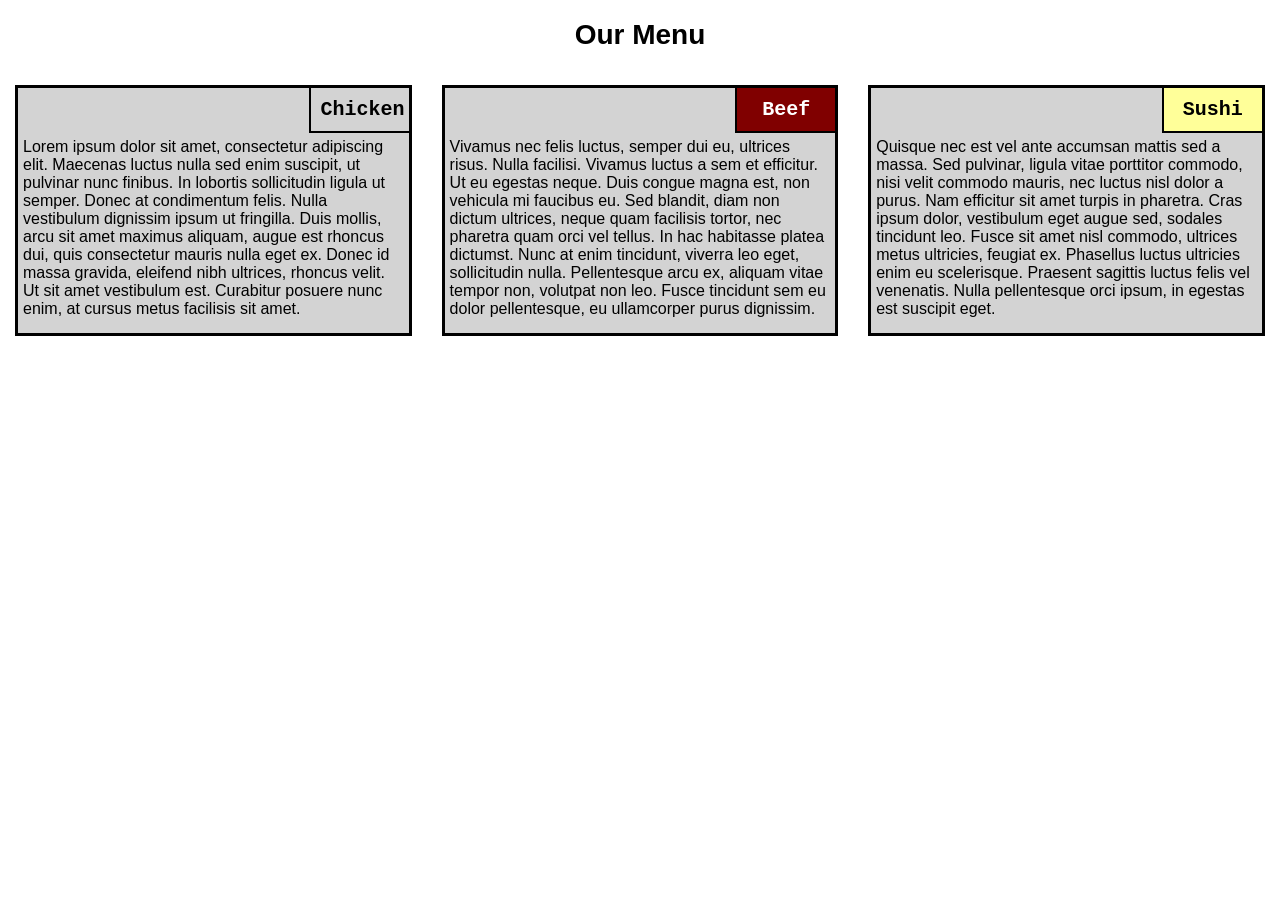
<file: module2-solution/index.html>
<!DOCTYPE html>
<html>
<head>
	<title>Assignment solution for module2</title>
	<meta name="viewport" content="width=devide-width,intial-scale=1">
	<link rel="stylesheet" type="text/css" href="style.css">
</head>
<body>
	<h1>Our Menu</h1>
	<section class="column-lg-4 colmn-md-6 colmn-sm-12">
		<div>
			<p class="sub1">Chicken</p>
			<p class="content">
			 Lorem ipsum dolor sit amet, consectetur adipiscing elit. Maecenas luctus nulla sed enim suscipit, ut pulvinar nunc finibus. In lobortis sollicitudin ligula ut semper. Donec at condimentum felis. Nulla vestibulum dignissim ipsum ut fringilla. Duis mollis, arcu sit amet maximus aliquam, augue est rhoncus dui, quis consectetur mauris nulla eget ex. Donec id massa gravida, eleifend nibh ultrices, rhoncus velit. Ut sit amet vestibulum est. Curabitur posuere nunc enim, at cursus metus facilisis sit amet.
			</p>
		</div>
	</section>
	<section class="column-lg-4 colmn-md-6 colmn-sm-12">
		<div>
			<p class="sub2">Beef</p>
			<p class="content">Vivamus nec felis luctus, semper dui eu, ultrices risus. Nulla facilisi. Vivamus luctus a sem et efficitur. Ut eu egestas neque. Duis congue magna est, non vehicula mi faucibus eu. Sed blandit, diam non dictum ultrices, neque quam facilisis tortor, nec pharetra quam orci vel tellus. In hac habitasse platea dictumst. Nunc at enim tincidunt, viverra leo eget, sollicitudin nulla. Pellentesque arcu ex, aliquam vitae tempor non, volutpat non leo. Fusce tincidunt sem eu dolor pellentesque, eu ullamcorper purus dignissim.</p>
		</div>
	</section>
	<section class="column-lg-4 colmn-md-6 colmn-sm-12">
	<div>
		<p class="sub3">Sushi</p>
			<p class="content">Quisque nec est vel ante accumsan mattis sed a massa. Sed pulvinar, ligula vitae porttitor commodo, nisi velit commodo mauris, nec luctus nisl dolor a purus. Nam efficitur sit amet turpis in pharetra. Cras ipsum dolor, vestibulum eget augue sed, sodales tincidunt leo. Fusce sit amet nisl commodo, ultrices metus ultricies, feugiat ex. Phasellus luctus ultricies enim eu scelerisque. Praesent sagittis luctus felis vel venenatis. Nulla pellentesque orci ipsum, in egestas est suscipit eget. </p>
	</div>

</body>
</html>
</file>
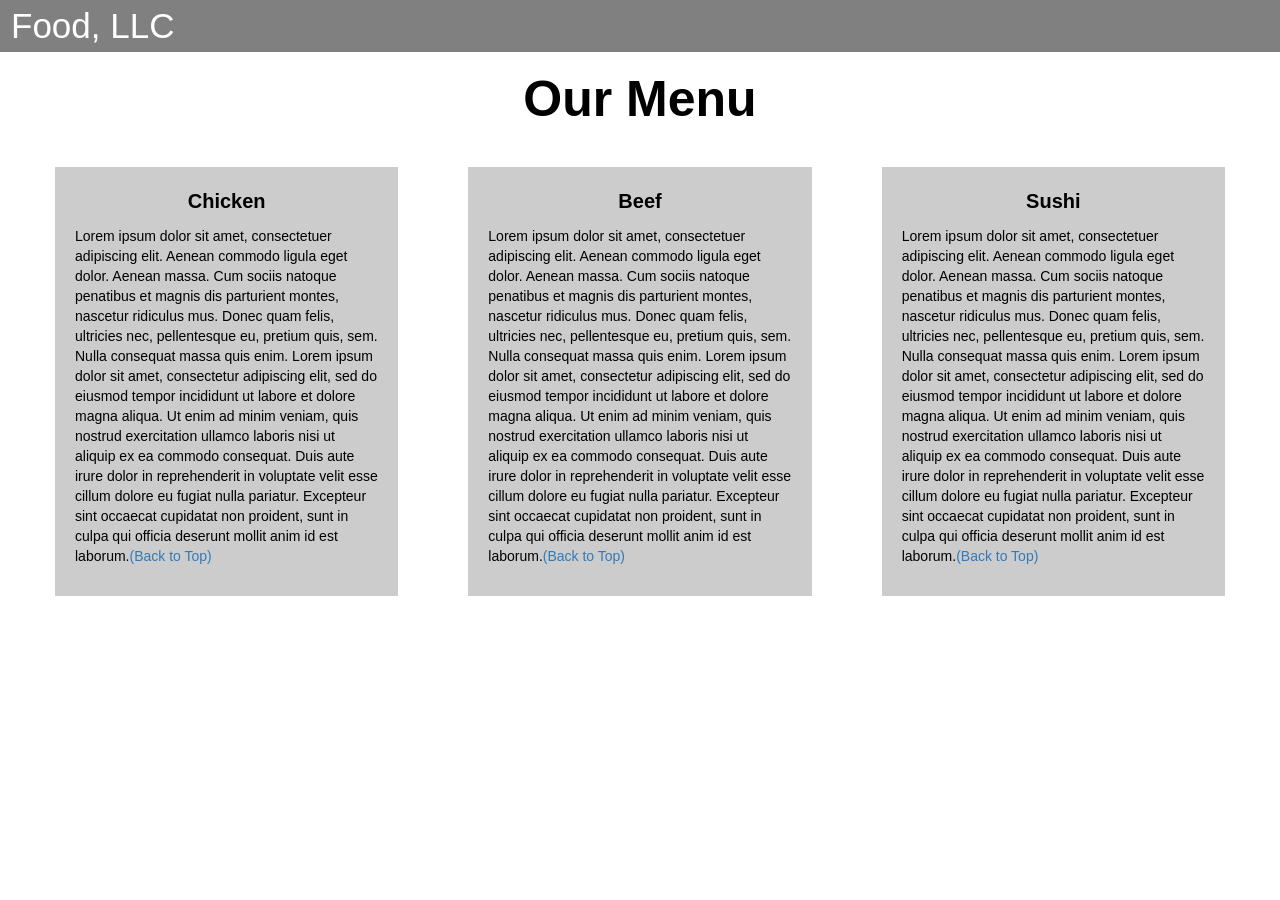
<file: module3/index.html>
<!DOCTYPE html>
<html>
<head>

<title>Module 3</title>

  <meta name="viewport" content="width=device-width, initial-scale=1">
  <link rel="stylesheet" href="https://maxcdn.bootstrapcdn.com/bootstrap/3.3.7/css/bootstrap.min.css">
  <script src="https://ajax.googleapis.com/ajax/libs/jquery/3.3.1/jquery.min.js"></script>
  <script src="https://maxcdn.bootstrapcdn.com/bootstrap/3.3.7/js/bootstrap.min.js"></script>

</head>

<meta name="viewport" content="width=device-width, initial-scale=1">
<link rel="stylesheet" type="text/css" href="style.css">



<body>


<nav class="navbar" id="top">
  <div class="container-fluid">

    <div class="navbar-header">
      <button type="button" class="navbar-toggle" data-toggle="collapse" data-target="#myNavbar">
        <span class="icon-bar"></span>
        <span class="icon-bar"></span>
        <span class="icon-bar"></span> 
      </button>
      <a class="navbar-brand" href="#">Food, LLC</a>
    </div>

    <div class="collapse" id="myNavbar">
      <ul class="nav navbar-nav visible-xs">
        <li><a class="menu-item" href="#">Chicken</a></li>
        <li><a class="menu-item" href="#">Beef</a></li> 
        <li><a class="menu-item" href="#">Sushi</a></li> 
      </ul>
    </div>

  </div>
</nav>

<h1 class="main-title">Our Menu</h1>



<div class="row">

  <div class="col-lg-4 col-md-6 col-sm-12">
    <div class="content-box">
      <p class="item-name">Chicken</p>
      <p>Lorem ipsum dolor sit amet, consectetuer adipiscing elit. Aenean commodo ligula eget dolor. Aenean massa. Cum sociis natoque penatibus et magnis dis parturient montes, nascetur ridiculus mus. Donec quam felis, ultricies nec, pellentesque eu, pretium quis, sem. Nulla consequat massa quis enim. Lorem ipsum dolor sit amet, consectetur adipiscing elit, sed do eiusmod tempor incididunt ut labore et dolore magna aliqua. Ut enim ad minim veniam, quis nostrud exercitation ullamco laboris nisi ut aliquip ex ea commodo consequat. Duis aute irure dolor in reprehenderit in voluptate velit esse cillum dolore eu fugiat nulla pariatur. Excepteur sint occaecat cupidatat non proident, sunt in culpa qui officia deserunt mollit anim id est laborum.<a href="#top">(Back to Top)</a></p>
    </div>
  </div>

  <div class="col-lg-4 col-md-6 col-sm-12">
    <div class="content-box">
      <p class="item-name">Beef</p>
      <p>Lorem ipsum dolor sit amet, consectetuer adipiscing elit. Aenean commodo ligula eget dolor. Aenean massa. Cum sociis natoque penatibus et magnis dis parturient montes, nascetur ridiculus mus. Donec quam felis, ultricies nec, pellentesque eu, pretium quis, sem. Nulla consequat massa quis enim. Lorem ipsum dolor sit amet, consectetur adipiscing elit, sed do eiusmod tempor incididunt ut labore et dolore magna aliqua. Ut enim ad minim veniam, quis nostrud exercitation ullamco laboris nisi ut aliquip ex ea commodo consequat. Duis aute irure dolor in reprehenderit in voluptate velit esse cillum dolore eu fugiat nulla pariatur. Excepteur sint occaecat cupidatat non proident, sunt in culpa qui officia deserunt mollit anim id est laborum.<a href="#top">(Back to Top)</a></p>
    </div>
  </div>


  <div class="col-lg-4 col-md-12 col-sm-12">
    <div class="content-box">
      <p class="item-name">Sushi</p>
      <p>Lorem ipsum dolor sit amet, consectetuer adipiscing elit. Aenean commodo ligula eget dolor. Aenean massa. Cum sociis natoque penatibus et magnis dis parturient montes, nascetur ridiculus mus. Donec quam felis, ultricies nec, pellentesque eu, pretium quis, sem. Nulla consequat massa quis enim. Lorem ipsum dolor sit amet, consectetur adipiscing elit, sed do eiusmod tempor incididunt ut labore et dolore magna aliqua. Ut enim ad minim veniam, quis nostrud exercitation ullamco laboris nisi ut aliquip ex ea commodo consequat. Duis aute irure dolor in reprehenderit in voluptate velit esse cillum dolore eu fugiat nulla pariatur. Excepteur sint occaecat cupidatat non proident, sunt in culpa qui officia deserunt mollit anim id est laborum.<a href="#top">(Back to Top)</a></p>
    </div>
  </div>

</div>


</body>
</html>
</file>
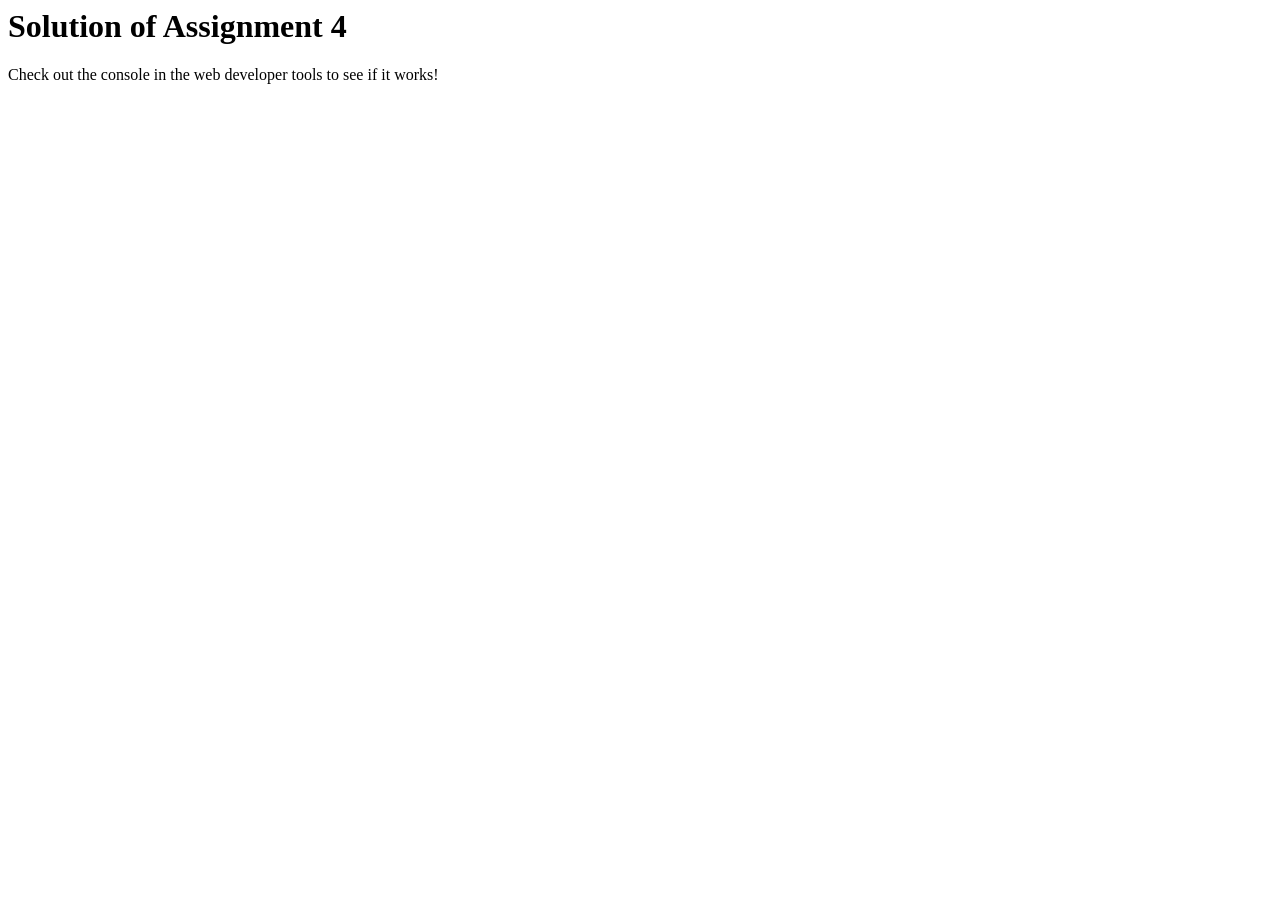
<file: module4-assignment/index.html>
<html>

<head>
    <meta charset="utf-8">
    <title>Assignment Solution for Module 4</title>
    <script src="SpeakHello.js"></script>
    <script src="SpeakGoodBye.js"></script>
    <script src="script.js"></script>
</head>

<body>
    <h1>Solution of Assignment 4</h1>
    <p>Check out the console in the web developer tools to see if it works!</p>
</body>

</html>
</file>
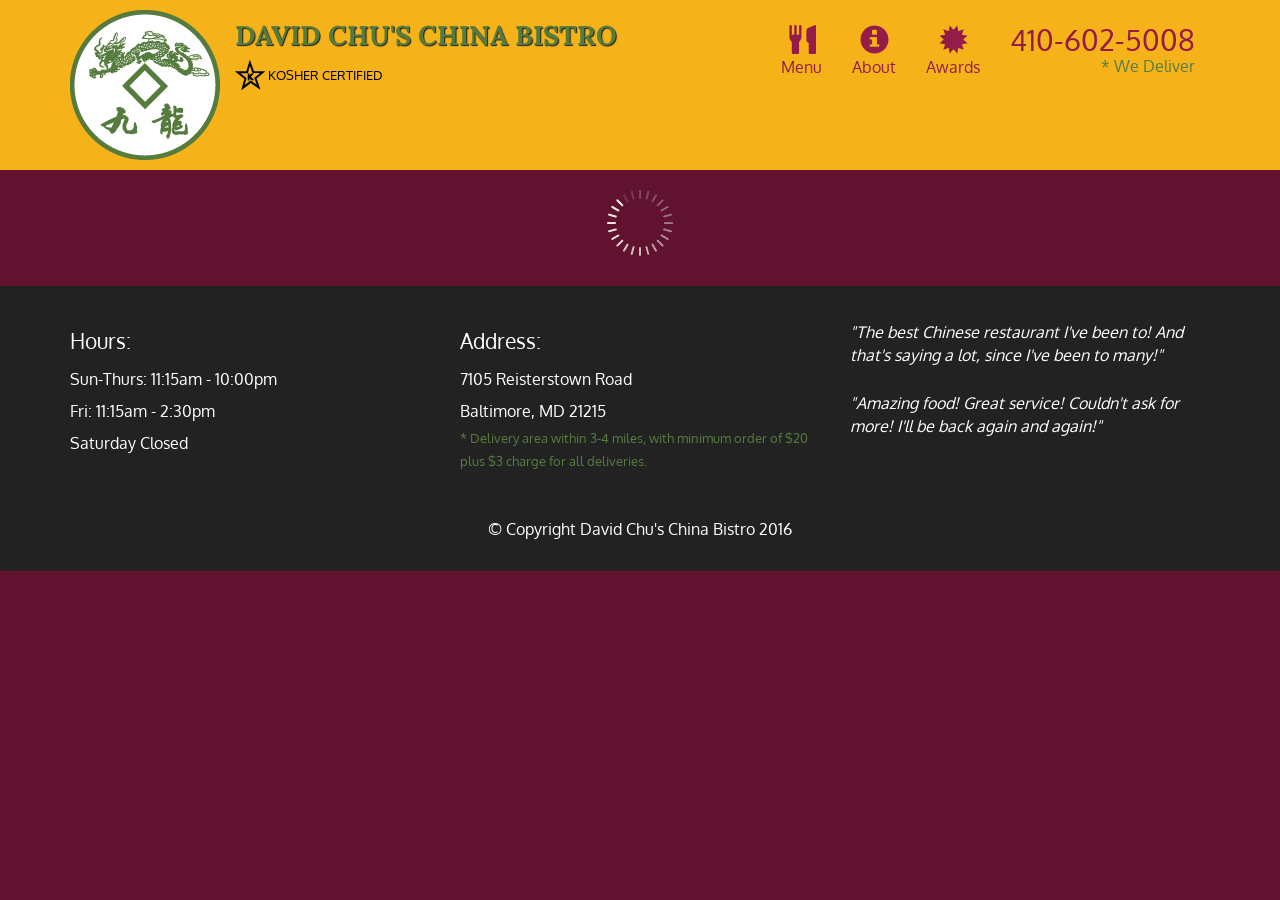
<file: module5-assignment/index.html>
<!doctype html>
<html lang="en">
  <head>
    <meta charset="utf-8">
    <meta http-equiv="X-UA-Compatible" content="IE=edge">
    <meta name="viewport" content="width=device-width, initial-scale=1">
    <title>David Chu's China Bistro</title>
    <link rel="stylesheet" href="css/bootstrap.min.css">
    <link rel="stylesheet" href="css/styles.css">
    <link href='https://fonts.googleapis.com/css?family=Oxygen:400,300,700' rel='stylesheet' type='text/css'>
    <link href='https://fonts.googleapis.com/css?family=Lora' rel='stylesheet' type='text/css'>
  </head>
<body>
  <header>
    <nav id="header-nav" class="navbar navbar-default">
      <div class="container">
        <div class="navbar-header">
          <a href="index.html" class="pull-left visible-md visible-lg">
            <div id="logo-img" alt="Logo image"></div>
          </a>

          <div class="navbar-brand">
            <a href="index.html"><h1>David Chu's China Bistro</h1></a>
            <p>
              <img src="images/star-k-logo.png" alt="Kosher certification">
              <span>Kosher Certified</span>
            </p>
          </div>

          <button id="navbarToggle" type="button" class="navbar-toggle collapsed" data-toggle="collapse" data-target="#collapsable-nav" aria-expanded="false">
            <span class="sr-only">Toggle navigation</span>
            <span class="icon-bar"></span>
            <span class="icon-bar"></span>
            <span class="icon-bar"></span>
          </button>
        </div>
        
        <div id="collapsable-nav" class="collapse navbar-collapse">
           <ul id="nav-list" class="nav navbar-nav navbar-right">
            <li id="navHomeButton" class="visible-xs active">
              <a href="index.html">
                <span class="glyphicon glyphicon-home"></span> Home</a>
            </li>
            <li id="navMenuButton">
              <a href="#" onclick="$dc.loadMenuCategories();">
                <span class="glyphicon glyphicon-cutlery"></span><br class="hidden-xs"> Menu</a>
            </li>
            <li>
              <a href="#">
                <span class="glyphicon glyphicon-info-sign"></span><br class="hidden-xs"> About</a>
            </li>
            <li>
              <a href="#">
                <span class="glyphicon glyphicon-certificate"></span><br class="hidden-xs"> Awards</a>
            </li>
            <li id="phone" class="hidden-xs">
              <a href="tel:410-602-5008">
                <span>410-602-5008</span></a><div>* We Deliver</div>
            </li>
          </ul><!-- #nav-list -->
        </div><!-- .collapse .navbar-collapse -->
      </div><!-- .container -->
    </nav><!-- #header-nav -->
  </header>

  <div id="call-btn" class="visible-xs">
    <a class="btn" href="tel:410-602-5008">
    <span class="glyphicon glyphicon-earphone"></span>
    410-602-5008
    </a>
  </div>
  <div id="xs-deliver" class="text-center visible-xs">* We Deliver</div>

  <div id="main-content" class="container"></div>

  <footer class="panel-footer">
    <div class="container">
      <div class="row">
        <section id="hours" class="col-sm-4">
          <span>Hours:</span><br>
          Sun-Thurs: 11:15am - 10:00pm<br>
          Fri: 11:15am - 2:30pm<br>
          Saturday Closed
          <hr class="visible-xs">
        </section>
        <section id="address" class="col-sm-4">
          <span>Address:</span><br>
          7105 Reisterstown Road<br>
          Baltimore, MD 21215
          <p>* Delivery area within 3-4 miles, with minimum order of $20 plus $3 charge for all deliveries.</p>
          <hr class="visible-xs">
        </section>
        <section id="testimonials" class="col-sm-4">
          <p>"The best Chinese restaurant I've been to! And that's saying a lot, since I've been to many!"</p>
          <p>"Amazing food! Great service! Couldn't ask for more! I'll be back again and again!"</p>
        </section>
      </div>
      <div class="text-center">&copy; Copyright David Chu's China Bistro 2016</div>
    </div>
  </footer>

  <!-- jQuery (Bootstrap JS plugins depend on it) -->
  <script src="js/jquery-2.1.4.min.js"></script>
  <script src="js/bootstrap.min.js"></script>
  <script src="js/ajax-utils.js"></script>
  <script src="js/script.js"></script>
</body>
</html>
</file>
<file: module2-solution/style.css>
* {
		box-sizing: border-box; }
	
h1 {
		text-align: center;
		font-family: Helvetica;
		font-weight: bold;
		font-size: 175%;
	}
body{
	margin: 0;
	padding: 0;
	font-family: "Lucida Console", Courier, monospace;
}
section
 {
		position: relative;
		padding: 15px;
		width: 100%;
	}
p {
		position: relative;
		clear: right;
	}
div {
		position: relative;
		background-color: #d3d3d3;
		border: 3px solid black;
		width: 100%;
		padding: 0;
		margin-left: : 20px;
		margin-right: : 20px;
	}
	.sub1 {
		float: right;
		width: 100px;
		padding: 10px;
		margin: 0;
		border-left: 2px solid black;
		border-bottom: 2px solid black;
		text-align: center;
		font-size: 125%;
		font-weight: bold;
		background-color: #d3d3d3;	
	}
	.sub2 {
		float: right;
		width: 100px;
		padding: 10px;
		margin: 0px;
		color: white;
		border-left: 2px solid black;
		border-bottom: 2px solid black;
		text-align: center;
		font-size: 125%;
		font-weight: bold;
		background-color: #800000;	
	}
	.sub3 {
		float: right;
		width: 100px;
		padding: 10px;
		margin: 0px;
		border-left: 2px solid black;
		border-bottom: 2px solid black;
		text-align: center;
		font-size: 125%;
		font-weight: bold;
		background-color: #FFFF99;	
	}
	.content {
		padding: 5px;
		border:none;
		background-color: #d3d3d3;
		font-family: Helvetica;
		color: black;
		margin: 0px;
		height: 200px;
		overflow: auto;
	}
	
	.row {
		width: 90%;
	}
	
	/*desktop version*/
	@media (min-width: 992px){
		.column-lg-4 {
			float: left;
			width: 33.33%;
		}
	}
	/*tablet version*/
	@media (min-width: 768px) and (max-width: 991px){
		.colmn-md-6 {
			float: left;
			width: 50%;
			margin-left: auto;
			margin-right: auto;
		}
		.colmn-md-12 {
			float: left;
			width: 100%;
			margin-left: auto;
			margin-right: auto;
		}
	}
	/*mobile version*/
	@media (max-width: 767px){
		.colmn-sm-12 {
			float: left;
			width: 100%;
		}
	}
</file>
<file: module3/style.css>
.container-fluid{
	margin: 0;
	padding: 0;
}

.navbar{
	border-radius: 0px;
	background-color: grey;
}

.navbar-brand{
  font-size: 35px;
  color: white;
  padding-left: 25px;
}

.navbar-brand:hover{
	color: white;
}

.nav{
	margin: 0;
	padding: 0;
}

.navbar-nav{
  font-size: 25px;
  text-align: center;
  margin: 0;
  padding: 0;
}

.navbar-toggle{
	border: 2px solid white;
	margin-right: 25px;
}

.icon-bar{
	background-color: white;
}


.main-title{
  margin-bottom: 15px;
  text-align: center;
  color: black;
  font-size: 50px;
  font-family: "Comic Sans MS", cursive, sans-serif;
  font-weight: bold;
}

li{
	box-sizing: border-box;
	width: 100%;
}

.menu-item{
	padding: 0;
	margin: 0;
	width: 100%;
	background-color: white;
	border-bottom: 1px solid black;
	color: black;
	display: block;
}

.menu-item:hover{
	background-color: rgba(0,0,0,0.9);
	color: rgba(0,0,0,0.4);
}



.row{
	margin: 20px;
}

.content-box{
	margin: 20px;
	width: auto;
	height: auto;
	color: black;
	background-color: rgba(0,0,0,0.2);
	font-family: "Comic Sans MS", cursive, sans-serif;
	padding: 20px;
}

.item-name{
	text-align: center;
	font-size: 20px;
	font-weight: bold;
}

#top{

}
</file>
<file: module5-assignment/css/styles.css>
body {
  font-size: 16px;
  color: #fff;
  background-color: #61122f;
  font-family: 'Oxygen', sans-serif;
}

/** HEADER **/
#header-nav {
  background-color: #f6b319;
  border-radius: 0;
  border: 0;
}

#logo-img {
  background: url('../images/restaurant-logo_large.png') no-repeat;
  width: 150px;
  height: 150px;
  margin: 10px 15px 10px 0;
}

.navbar-brand {
  padding-top: 25px;
}
.navbar-brand h1 { /* Restaurant name */
  font-family: 'Lora', serif;
  color: #557c3e;
  font-size: 1.5em;
  text-transform: uppercase;
  font-weight: bold;
  text-shadow: 1px 1px 1px #222;
  margin-top: 0;
  margin-bottom: 0;
  line-height: .75;
}
.navbar-brand a:hover, .navbar-brand a:focus {
  text-decoration: none;
}
.navbar-brand p { /* Kosher cert */
  color: #000;
  text-transform: uppercase;
  font-size: .7em;
  margin-top: 15px;
}
.navbar-brand p span { /* Star-K */
  vertical-align: middle;
}

#nav-list {
  margin-top: 10px;
}
#nav-list a {
  color: #951C49;
  text-align: center;
}
#nav-list a:hover {
  background: #E7E7E7;
}
#nav-list a span {
  font-size: 1.8em;
}

#phone {
  margin-top: 5px;
}
#phone a { /* Phone number */
  text-align: right;
  padding-bottom: 0;
}
#phone div { /* We Deliver */
  color: #557c3e;
  text-align: right;
  padding-right: 15px;
}

.navbar-header button.navbar-toggle, .navbar-header .icon-bar {
  border: 1px solid #61122f;
}
.navbar-header button.navbar-toggle {
  clear: both;
  margin-top: -30px;
}
/* END HEADER */

/* FOOTER */
.panel-footer {
  margin-top: 30px;
  padding-top: 35px;
  padding-bottom: 30px;
  background-color: #222;
  border-top: 0;
}
.panel-footer div.row {
  margin-bottom: 35px;
}
#hours, #address {
  line-height: 2;
}
#hours > span, #address > span {
  font-size: 1.3em;
}
#address p {
  color: #557c3e;
  font-size: .8em;
  line-height: 1.8;
}
#testimonials {
  font-style: italic;
}
#testimonials p:nth-child(2) {
  margin-top: 25px;
}
/* END FOOTER */



/* HOME PAGE */
.container .jumbotron {
  box-shadow: 0 0 50px #3F0C1F;
  border: 2px solid #3F0C1F;
}

#menu-tile, #specials-tile, #map-tile {
  height: 250px;
  width: 100%;
  margin-bottom: 15px;
  position: relative;
  border: 2px solid #3F0C1F;
  overflow: hidden;
}
#menu-tile:hover, #specials-tile:hover, #map-tile:hover {
  box-shadow: 0 1px 5px 1px #cccccc;
}
#menu-tile {
  background: url('../images/menu-tile.jpg') no-repeat;
  background-position: center;
}
#specials-tile {
  background: url('../images/specials-tile.jpg') no-repeat;
  background-position: center;
}
#menu-tile span, #specials-tile span, #map-tile span {
  position: absolute;
  bottom: 0;
  right: 0;
  width: 100%;
  text-align: center;
  font-size: 1.6em;
  text-transform: uppercase;
  background-color: #000;
  color: #fff;
  opacity: .8;
}
/* END HOME PAGE */

/* MENU CATEGORIES PAGE */
.category-tile { 
  position: relative;
  border: 2px solid #3F0C1F;
  overflow: hidden;
  width: 200px;
  height: 200px;
  margin: 0 auto 15px;
}
.category-tile span {
  position: absolute;
  bottom: 0;
  right: 0;
  width: 100%;
  text-align: center;
  font-size: 1.2em;
  text-transform: uppercase;
  background-color: #000;
  color: #fff;
  opacity: .8;
}
.category-tile:hover {
  box-shadow: 0 1px 5px 1px #cccccc;
}

#menu-categories-title + div {
  margin-bottom: 50px;
}
/* END MENU CATEGORIES PAGE */

/* SINGLE CATEGORY PAGE */
.menu-item-tile {
  margin-bottom: 25px;
}
.menu-item-tile hr {
  width: 80%;
}
.menu-item-tile .menu-item-price {
  font-size: 1.1em;
  text-align: right;
  margin-top: -15px;
  margin-right: -15px;
}
.menu-item-tile .menu-item-price span {
  font-size: .6em;
}
.menu-item-photo {
  position: relative;
  border: 2px solid #3F0C1F; 
  overflow: hidden;
  padding: 0;
  margin-right: -15px;
  margin-left: auto;
  margin-bottom: 20px;
  max-width: 250px;
}
.menu-item-photo div {
  position: absolute;
  bottom: 0;
  right: 0;
  width: 80px;
  background-color: #557c3e;
  text-align: center;
}
.menu-item-description {
  padding-right: 30px;
}
h3.menu-item-title {
  margin: 0 0 10px;
}
.menu-item-details {
  font-size: .9em;
  font-style: italic;
}
/* END SINGLE CATEGORY PAGE */


/********** Large devices only **********/
@media (min-width: 1200px) {
  .container .jumbotron {
    background: url('../images/jumbotron_1200.jpg') no-repeat;
    height: 675px;
  }
}

/********** Medium devices only **********/
@media (min-width: 992px) and (max-width: 1199px) {
  /* Header */
  #logo-img {
    background: url('../images/restaurant-logo_medium.png') no-repeat;
    width: 100px;
    height: 100px;
    margin: 5px 5px 5px 0;
  }
  /* End Header */

  /* Home Page */
  .container .jumbotron {
    background: url('../images/jumbotron_992.jpg') no-repeat;
    height: 558px;
  }
  /* End Home Page */
}

/********** Small devices only **********/
@media (min-width: 768px) and (max-width: 991px) {
  /* Home Page */
  .container .jumbotron {
    background: url('../images/jumbotron_768.jpg') no-repeat;
    height: 432px;
  }
  /* End Home Page */
}

/********** Extra small devices only **********/
@media (max-width: 767px) {
  /* Header */
  .navbar-brand {
    padding-top: 10px;
    height: 80px;
  }
  .navbar-brand h1 { /* Restaurant name */
    padding-top: 10px;
    font-size: 5vw; /* 1vw = 1% of viewport width */
  }
  .navbar-brand p { /* Kosher cert */
    font-size: .6em;
    margin-top: 12px;
  }
  .navbar-brand p img { /* Star-K */
    height: 20px;
  }

  #collapsable-nav a { /* Collapsed nav menu text */
    font-size: 1.2em;
  }
  #collapsable-nav a span { /* Collapsed nav menu glyph */
    font-size: 1em;
    margin-right: 5px;
  }

  #call-btn > a {
    font-size: 1.5em;
    display: block;
    margin: 0 20px;
    padding: 10px;
    border: 2px solid #fff;
    background-color: #f6b319;
    color: #951c49;
  }
  #xs-deliver {
    margin-top: 5px;
    font-size: .7em;
    letter-spacing: .1em;
    text-transform: uppercase;
  }
  /* End Header */

  /* Footer */
  .panel-footer section {
    margin-bottom: 30px;
    text-align: center;
  }
  .panel-footer section:nth-child(3) {
    margin-bottom: 0; /* margin already exists on the whole row */
  }
  .panel-footer section hr {
    width: 50%;
  }
  /* End Footer */

  /* Home Page */
  .container .jumbotron {
    margin-top: 30px;
    padding: 0;
  }
  #menu-tile, #specials-tile {
    width: 360px;
    margin: 0 auto 15px;
  }

  .menu-item-photo {
    margin-right: auto;
  }
  .menu-item-tile .menu-item-price {
    text-align: center;
  }
  .menu-item-description {
    text-align: center;;
  }
}


/********** Super extra small devices Only :-) (e.g., iPhone 4) **********/
@media (max-width: 479px) {
  /* Header */
  .navbar-brand h1 { /* Restaurant name */
    padding-top: 5px;
    font-size: 6vw;
  }
  /* End Header */
  
  /* Home page */
  #menu-tile, #specials-tile {
    width: 280px;
    margin: 0 auto 15px;
  }

  .col-xxs-12 {
    position: relative;
    min-height: 1px;
    padding-right: 15px;
    padding-left: 15px;
    float: left;
    width: 100%;
  }
}
</file>
